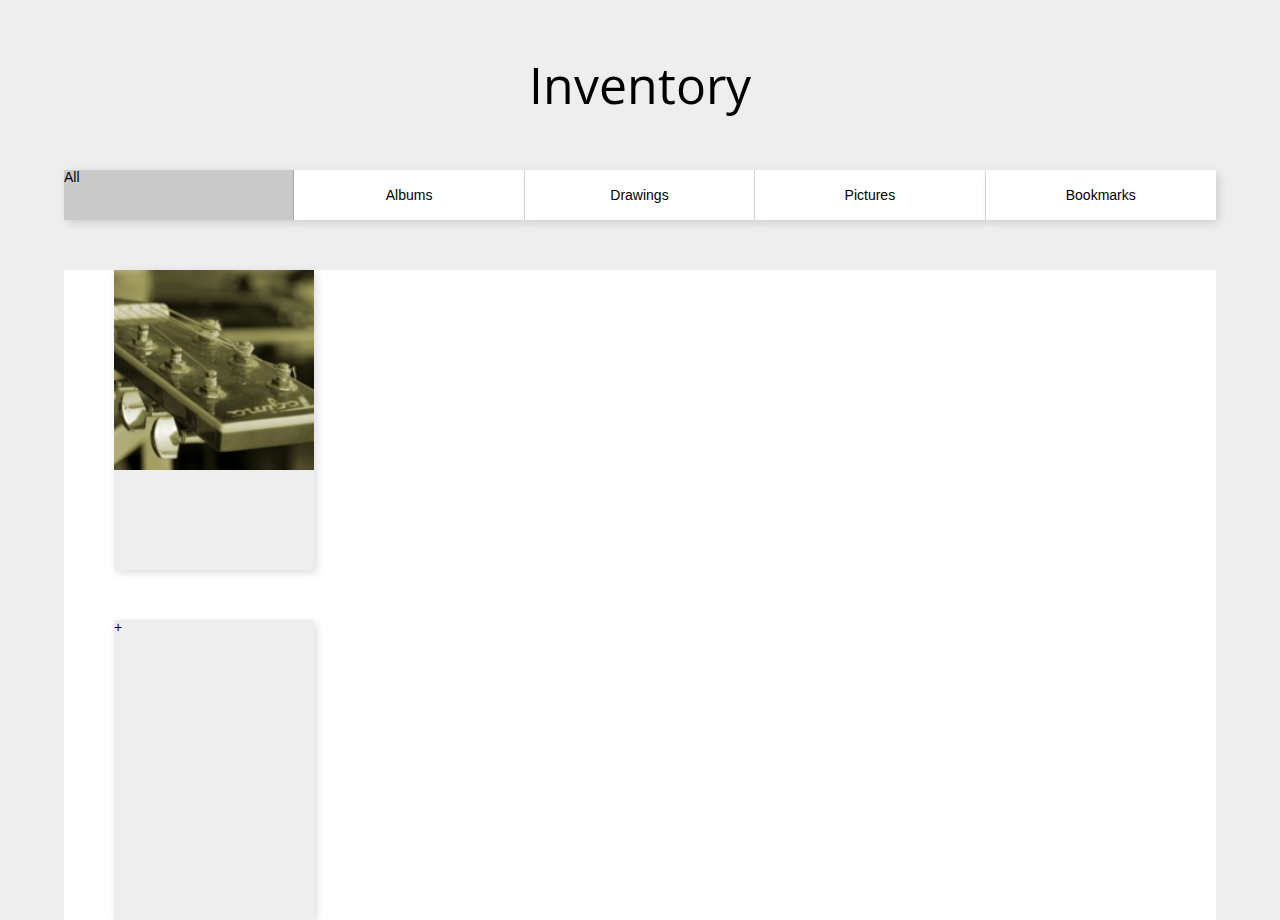
<file: index.html>
<!DOCTYPE html>
<html lang="en">

<head>
    <meta charset="UTF-8">
    <meta name="viewport" content="width=device-width,initial-scale=1,user-scalable=no">
    <meta name="theme-color" content="#ffffff">

    <title>Inventaire</title>

    <link rel="stylesheet" href="reset.css">
    <link rel="apple-touch-icon" sizes="180x180" href="images/favicons/apple-touch-icon.png">
    <link rel="icon" type="image/png" href="images/favicons/favicon-32x32.png" sizes="32x32">
    <link rel="icon" type="image/png" href="images/favicons/favicon-16x16.png" sizes="16x16">
    <link rel="manifest" href="/manifest.json">
    <link href="https://fonts.googleapis.com/css?family=Open+Sans+Condensed:300" rel="stylesheet">
    <link rel="stylesheet" href="style.css">
</head>

<body>
    
    <section class="inventory">
       <h1>Inventory</h1>
       
       <ul>
           <li class="all open"><h2>All</h2></li>
           <li class="albums"><h2>Albums</h2></li>
           <li class="drawings"><h2>Drawings</h2></li>
           <li class="pictures"><h2>Pictures</h2></li>
           <li class="bookmarks"><h2>Bookmarks</h2></li>
       </ul>
       
       <article class="content">
           <div class="content-item content-item-$">
               <img src="images/favicons/apple-touch-icon.png" alt="Inventory element">
               <p class="content-item-$-title"></p>
               <p class="content-item-$-description"></p>
           </div>
           <div class="add-content-item">+</div>
       </article>
        
    </section>
    
    <script type="text/javascript" src="script.js"></script>
</body>

</html>
</file>
<file: style.css>
body {
    background: #eee;
    font-family: Helvetica, Arial;
    font-size: 14px;
}

.left{
    float: left;
}

.right{
    float: right;
}

a{
    text-decoration: none;
    width: 150px;
    height: 40px;
    border-radius: 20px;
    border: 1px solid grey;
    cursor: pointer;
    display: flex;
    flex-direction: row;
    justify-content: flex-start;
    align-items: center;
    box-shadow: 3px 3px 8.91px 0.09px rgba(0, 0, 0, 0.10);
}

a:hover{
    background: rgba(0, 0, 0, 0.15);
}

input{
    box-shadow: 3px 3px 8.91px 0.09px rgba(0, 0, 0, 0.10);
}

input:focus{
    box-shadow: 3px 3px 8.91px 0.09px rgba(0, 0, 0, 0.25);
}

p{
    font-size: 18px;
}

/***********

DARK BODY

***********/

/*
body.dark{
    background: rgba(0,0,0,0.1);
    overflow: hidden;
}
*/

/***********

TOP

***********/

h1{
    width: 700px;
    text-align: center;
    margin: auto;
    margin-top: 60px;
    font-family: 'Open Sans Condensed', sans-serif;
    font-size: 50px;
}

.connection{
    width: 400px;
    height: 50px;
    display: flex;
    flex-direction: row;
    justify-content: center;
    align-items: center;
}

.connection a{
    justify-content: center;
}

.connection a:nth-child(1){
    margin-right: 20px;
}


/***********

INVENTORY

***********/

.inventory ul{
    width: 90%;
    height: 50px;
    margin: auto;
    margin-top: 60px;
    display: flex;
    flex-direction: row;
    justify-content: flex-start;
    align-items: flex-start;
}

.inventory ul li{
    cursor: pointer;
    width: 20%;
    height: 50px;
    display: flex;
    flex-direction: row;
    justify-content: center;
    align-items: center;
    border-right: 1px solid rgba(0, 0, 0, 0.15);
    background: white;
    box-shadow: 3px 3px 8.91px 0.09px rgba(0, 0, 0, 0.15);
}

.inventory ul li:last-child{
    border: none;
}

.inventory ul li.open{
    background: rgba(0, 0, 0, 0.15);
}

.inventory ul li:hover{
    background: rgba(0, 0, 0, 0.05);
}

/***********

CONTENT

***********/

.inventory article{
    width: 90%;
    height: auto;
    background: white;
    margin: auto;
    margin-top: 20px;
}

.inventory a{
    border-radius: 0px;
    border: none;
}

.inventory article a, .inventory article div{
    width: 200px;
    height: 300px;
    background: #eee;
    margin-top: 50px;
    margin-left: 50px;
    box-shadow: 3px 3px 8.91px 0.09px rgba(0, 0, 0, 0.15);
}

.inventory article .add-button{
    display: flex;
    flex-direction: column;
    justify-content: center;
    align-items: center;
    font-size: 60px;
}

.inventory article div.content-item img{
    width: 200px;
    height: 200px;
}

.inventory article div.content-item p.content-item-title{
    margin: 10px;
    text-align: center;
}

.inventory article div.content-item p.content-item-description{
    margin: 10px;
    font-size: 14px;
}

.inventory article div.content-item:nth-child{
    
}

/***********

FORMULAIRE

***********/

.inventory .content-form{
    width: 350px;
    padding: 20px;
    margin-left: 40vw;
    top: 40vh;
    transform: translate3d(0px, 0px,2px);
    border: 1px solid grey;
    box-shadow: 3px 3px 8.91px 0.09px rgba(0, 0, 0, 0.10);
    display: none;
    background: #E3E3E3;
    position: absolute;
}

.inventory .open{
    display: block;
}

.inventory .content-form form{
    display: flex;
    flex-direction: column;
    justify-content: center;
    align-items: center;
}

.inventory .content-form form input{
    margin-top: 10px;
    margin-bottom: 10px;
    width: 100%;
    height: 30px;
    border: 1px solid grey;
    border-radius: 5px;
    cursor: pointer;
}
</file>
